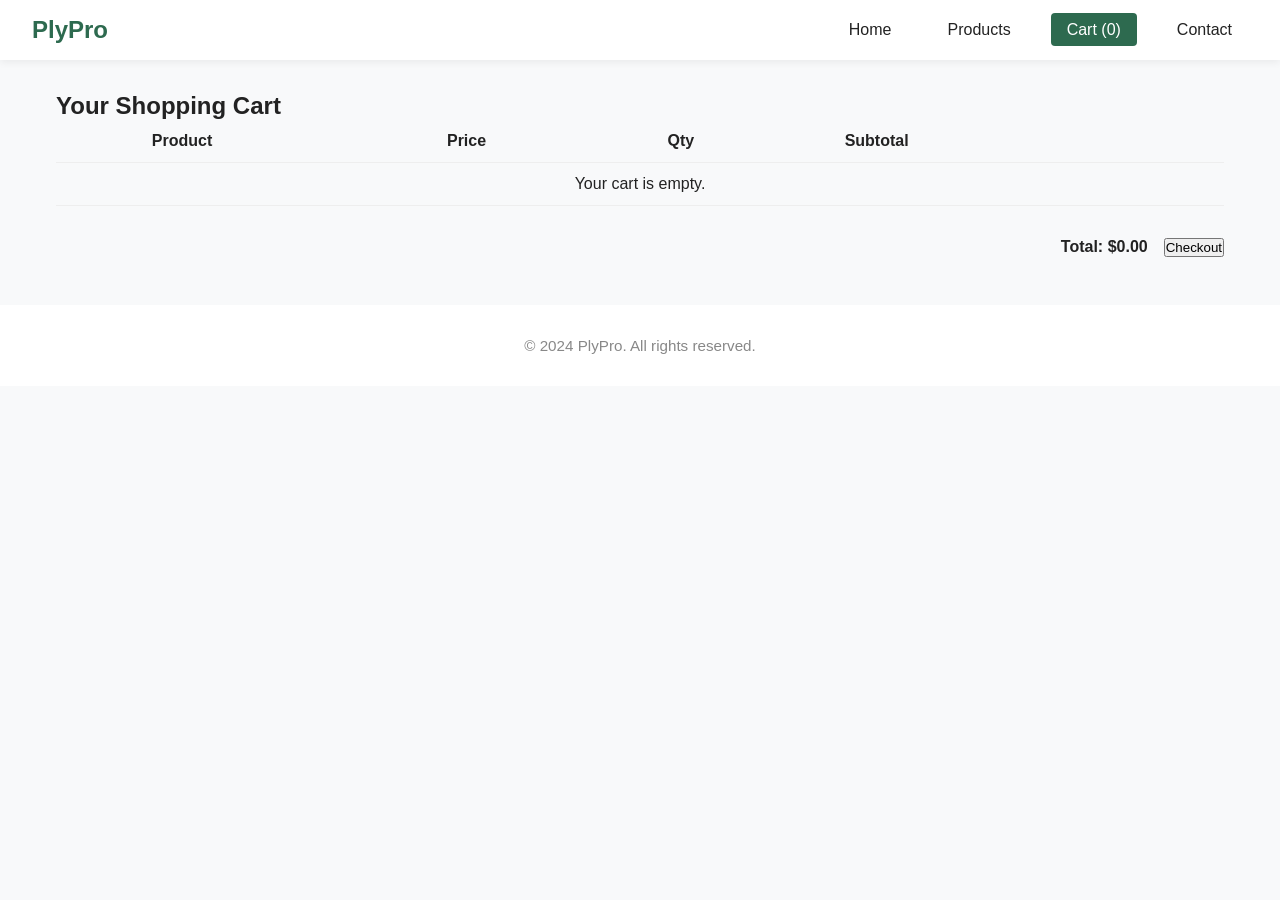
<file: cart.html>
<!DOCTYPE html>
<html lang="en">
<head>
  <meta charset="UTF-8">
  <title>PlyPro - Cart</title>
  <meta name="viewport" content="width=device-width, initial-scale=1">
  <link rel="stylesheet" href="style.css">
</head>
<body>
  <header>
    <nav>
      <span class="logo">PlyPro</span>
      <ul>
        <li><a href="index.html">Home</a></li>
        <li><a href="products.html">Products</a></li>
        <li><a href="cart.html" class="active">Cart (<span class="cart-count">0</span>)</a></li>
        <li><a href="contact.html">Contact</a></li>
      </ul>
    </nav>
  </header>
  <main class="container">
    <h2>Your Shopping Cart</h2>
    <table class="cart-table">
      <thead>
        <tr>
          <th></th>
          <th>Product</th>
          <th>Price</th>
          <th>Qty</th>
          <th>Subtotal</th>
          <th></th>
        </tr>
      </thead>
      <tbody id="cart-table-body"></tbody>
    </table>
    <div class="cart-actions">
      <strong>Total: <span id="cart-total">$0.00</span></strong>
      <button onclick="alert('Checkout is not implemented in this demo.')">Checkout</button>
    </div>
  </main>
  <footer>
    &copy; 2024 PlyPro. All rights reserved.
  </footer>
  <script src="script.js"></script>
</body>
</html>
</file>
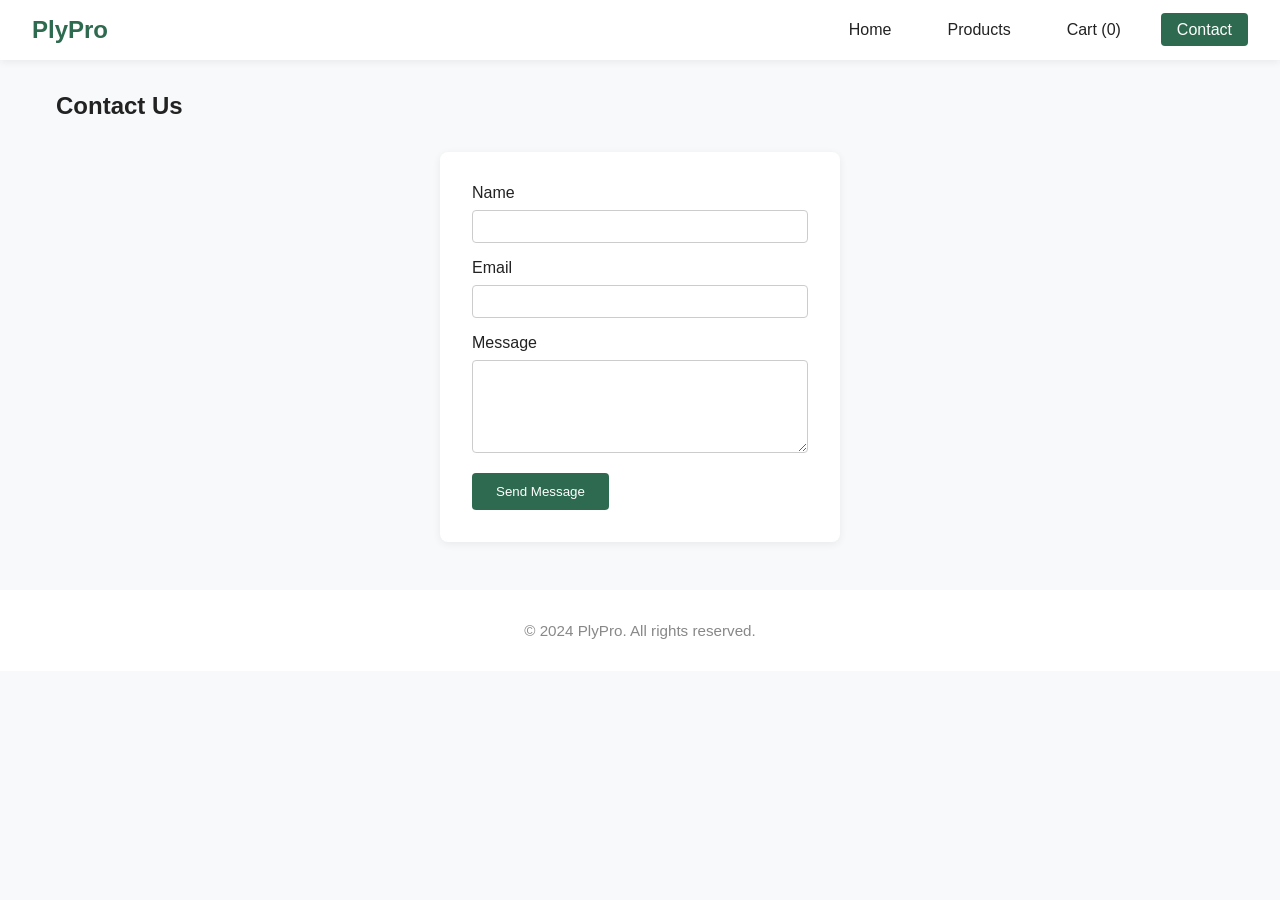
<file: contact.html>
<!DOCTYPE html>
<html lang="en">
<head>
  <meta charset="UTF-8">
  <title>PlyPro - Contact</title>
  <meta name="viewport" content="width=device-width, initial-scale=1">
  <link rel="stylesheet" href="style.css">
</head>
<body>
  <header>
    <nav>
      <span class="logo">PlyPro</span>
      <ul>
        <li><a href="index.html">Home</a></li>
        <li><a href="products.html">Products</a></li>
        <li><a href="cart.html">Cart (<span class="cart-count">0</span>)</a></li>
        <li><a href="contact.html" class="active">Contact</a></li>
      </ul>
    </nav>
  </header>
  <main class="container">
    <h2>Contact Us</h2>
    <form onsubmit="event.preventDefault(); alert('Thank you for contacting us!'); this.reset();">
      <label for="name">Name</label>
      <input type="text" id="name" required>
      <label for="email">Email</label>
      <input type="email" id="email" required>
      <label for="message">Message</label>
      <textarea id="message" rows="5" required></textarea>
      <button type="submit">Send Message</button>
    </form>
  </main>
  <footer>
    &copy; 2024 PlyPro. All rights reserved.
  </footer>
  <script src="script.js"></script>
</body>
</html>
</file>
<file: style.css>
/* style.css */
* { box-sizing: border-box; margin: 0; padding: 0; }
body { font-family: 'Segoe UI', Arial, sans-serif; background: #f8f9fa; color: #222; }
a { text-decoration: none; color: inherit; }
header { background: #fff; box-shadow: 0 2px 8px #0001; }
nav { display: flex; justify-content: space-between; align-items: center; padding: 1rem 2rem; }
nav .logo { font-weight: bold; font-size: 1.5rem; color: #2d6a4f; }
nav ul { display: flex; gap: 1.5rem; list-style: none; }
nav ul li a { padding: 0.5rem 1rem; border-radius: 4px; transition: background 0.2s; }
nav ul li a:hover, nav ul li a.active { background: #2d6a4f; color: #fff; }
.banner { background: url('images/banner.jpg') center/cover no-repeat; color: #fff; text-align: center; padding: 5rem 1rem; }
.banner h1 { font-size: 2.5rem; margin-bottom: 1rem; text-shadow: 0 2px 8px #0007; }
.banner p { font-size: 1.2rem; text-shadow: 0 2px 8px #0007; }
.container { max-width: 1200px; margin: 2rem auto; padding: 0 1rem; }
.products-grid { display: grid; grid-template-columns: repeat(auto-fit, minmax(260px, 1fr)); gap: 2rem; }
.product-card { background: #fff; border-radius: 8px; box-shadow: 0 2px 8px #0001; padding: 1rem; text-align: center; display: flex; flex-direction: column; }
.product-card img { width: 100%; max-width: 200px; height: 160px; object-fit: cover; margin: 0 auto 1rem; border-radius: 6px; }
.product-card h3 { margin-bottom: 0.5rem; color: #2d6a4f; }
.product-card p.desc { font-size: 0.98rem; color: #444; margin-bottom: 0.7rem; }
.product-card p.price { margin-bottom: 1rem; color: #40916c; font-weight: bold; }
.product-card button { background: #2d6a4f; color: #fff; border: none; padding: 0.5rem 1.2rem; border-radius: 4px; cursor: pointer; transition: background 0.2s; }
.product-card button:hover { background: #1b4332; }
.cart-table { width: 100%; border-collapse: collapse; margin-bottom: 2rem; }
.cart-table th, .cart-table td { padding: 0.75rem; border-bottom: 1px solid #eee; text-align: left; }
.cart-table img { width: 50px; border-radius: 4px; }
.cart-actions { display: flex; justify-content: flex-end; gap: 1rem; }
form { background: #fff; padding: 2rem; border-radius: 8px; box-shadow: 0 2px 8px #0001; max-width: 400px; margin: 2rem auto; }
form label { display: block; margin-bottom: 0.5rem; }
form input, form textarea { width: 100%; padding: 0.5rem; margin-bottom: 1rem; border: 1px solid #ccc; border-radius: 4px; }
form button { background: #2d6a4f; color: #fff; border: none; padding: 0.7rem 1.5rem; border-radius: 4px; cursor: pointer; }
form button:hover { background: #1b4332; }
footer { text-align: center; padding: 2rem 1rem; background: #fff; margin-top: 3rem; color: #888; font-size: 0.95rem; }
@media (max-width: 700px) {
  nav { flex-direction: column; gap: 1rem; }
  .banner { padding: 3rem 1rem; }
  .container { padding: 0 0.5rem; }
  .products-grid { grid-template-columns: 1fr; }
}
</file>
